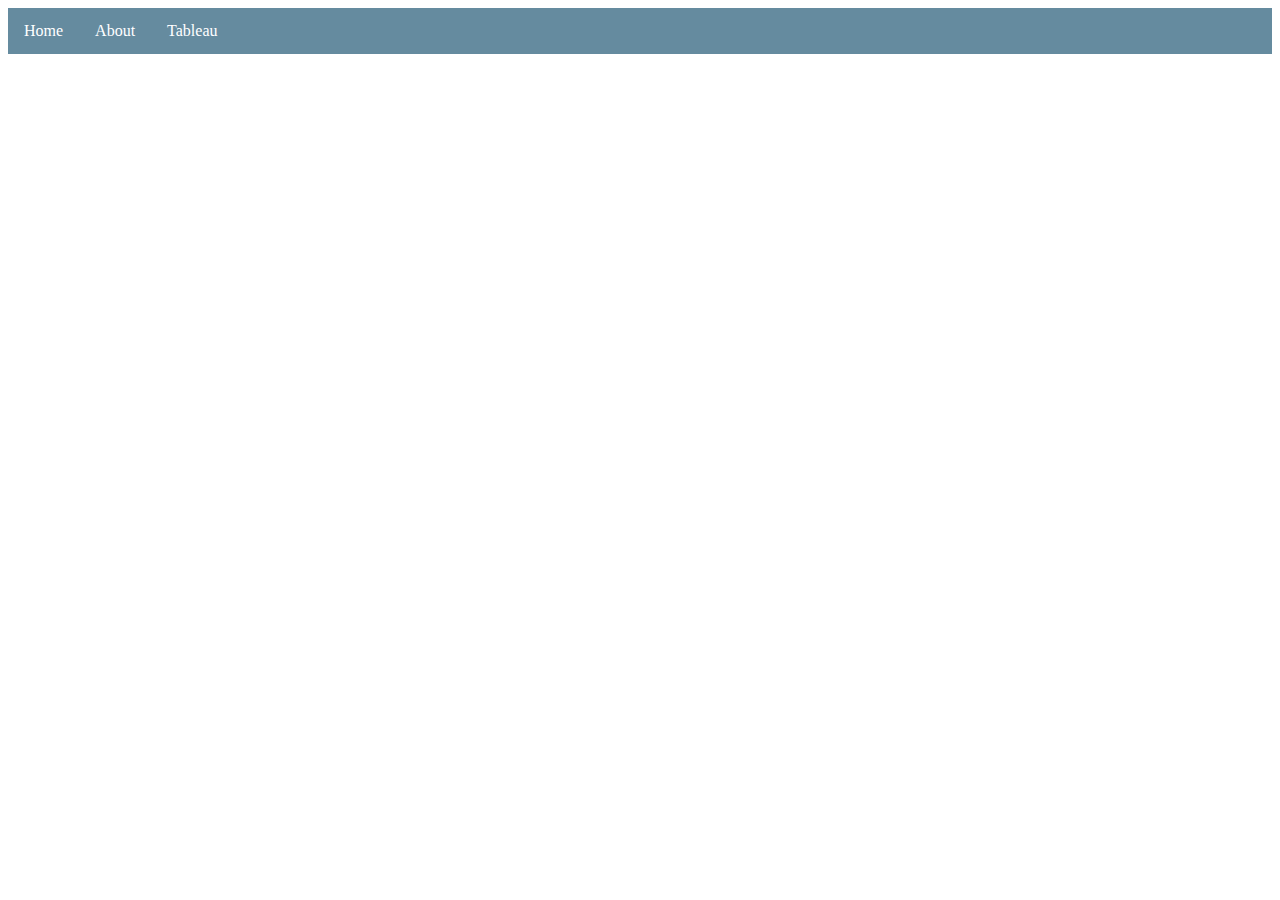
<file: html/tableau.html>
<!DOCTYPE html>
<html lang="en">
<head>
    <meta charset="UTF-8">
    <meta http-equiv="X-UA-Compatible" content="IE=edge">
    <meta name="viewport" content="width=device-width, initial-scale=1.0">
    <title>Tableau</title>
    <link href="../styles/bootstyles.css" rel="stylesheet" />
</head>
<body>
    <ul>
        <li><a class="active" href="../index.html">Home</a></li>
        <li><a href="about.html">About</a></li>
        <li><a href="tableau.html">Tableau</a></li>
      </ul>
      
</body>
</html>
</file>
<file: styles/bootstyles.css>
ul {
    list-style-type: none;
    margin: 0;
    padding: 0;
    overflow: hidden;
    background-color: rgb(101, 139, 159);
  }
  
  li {
    float: left;
  }
  
  li a {
    display: block;
    color: white;
    text-align: center;
    padding: 14px 16px;
    text-decoration: none;
  }
  
  li a:hover {
    background-color: #111;
  }
</file>
